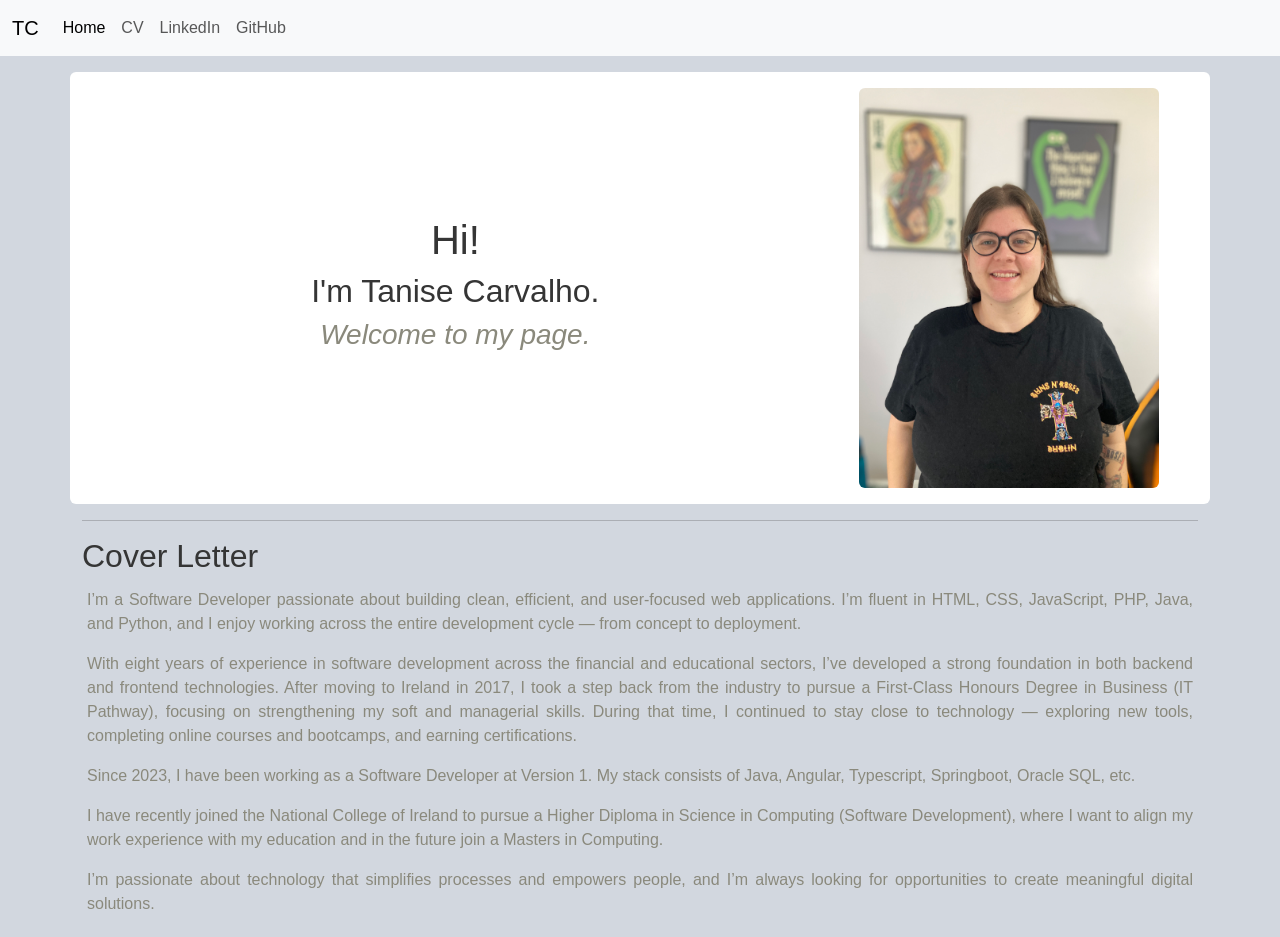
<file: index.html>
<!DOCTYPE html>
<html lang="en">
    <head>
        <meta charset="UTF-8">
        <meta name="viewport" content="width=device-width, initial-scale=1">
        <title>Tanise Carvalho - Cover Letter</title>
        <link href="https://cdn.jsdelivr.net/npm/bootstrap@5.3.8/dist/css/bootstrap.min.css" rel="stylesheet" integrity="sha384-sRIl4kxILFvY47J16cr9ZwB07vP4J8+LH7qKQnuqkuIAvNWLzeN8tE5YBujZqJLB" crossorigin="anonymous">
        <script src="https://cdn.jsdelivr.net/npm/bootstrap@5.3.8/dist/js/bootstrap.bundle.min.js" integrity="sha384-FKyoEForCGlyvwx9Hj09JcYn3nv7wiPVlz7YYwJrWVcXK/BmnVDxM+D2scQbITxI" crossorigin="anonymous"></script>
        <link rel="stylesheet" href="styles/styles.css" />
    </head>
    <body>
        <header>
            <!-- Nav bar -->
            <nav class="navbar navbar-expand-sm bg-body-tertiary">
                <div class="container-fluid">
                    <a class="navbar-brand" href="#">TC</a>
                    <button class="navbar-toggler" type="button" data-bs-toggle="collapse" data-bs-target="#navbarNavAltMarkup" aria-controls="navbarNavAltMarkup" aria-expanded="false" aria-label="Toggle navigation">
                    <span class="navbar-toggler-icon"></span>
                    </button>
                    <div class="collapse navbar-collapse" id="navbarNavAltMarkup">
                    <div class="navbar-nav">
                        <a class="nav-link active" aria-current="page" href="index.html">Home</a>
                        <a class="nav-link" href="cv.html">CV</a>
                        <a class="nav-link" target="_blank" href="https://www.linkedin.com/in/tanisecarvalho/">LinkedIn</a>
                        <a class="nav-link" target="_blank" href="https://github.com/tanisecarvalho">GitHub</a>
                    </div>
                    </div>
                </div>
            </nav>
        </header>
        <!-- Main content -->
        <main>
            <!-- Main header -->
            <div class="container">
                <div class="row header-main rounded">
                    <div class="col-sm-8">
                        <h1>Hi!</h1>
                        <h2>I'm Tanise Carvalho.</h2>
                        <h3 class="welcome">Welcome to my page.</h3>
                    </div>
                    <div class="col-sm-4">
                        <img class="img-fluid rounded" src="images/me.jpg" alt="Me" id="profile">
                    </div>
                </div>
                <hr>
            
                <!-- Cover letter block -->
                <div class="row">
                    <div class="col">
                        <h2 class="text-alignment">Cover Letter</h2>
                        <div class="paragraphs">
                            <p>I’m a Software Developer passionate about building clean, efficient, and user-focused web applications. I’m fluent in HTML, CSS, JavaScript, PHP, Java, and Python, and I enjoy working across the entire development cycle — from concept to deployment.</p>
                            <p>With eight years of experience in software development across the financial and educational sectors, I’ve developed a strong foundation in both backend and frontend technologies. After moving to Ireland in 2017, I took a step back from the industry to pursue a First-Class Honours Degree in Business (IT Pathway), focusing on strengthening my soft and managerial skills. During that time, I continued to stay close to technology — exploring new tools, completing online courses and bootcamps, and earning certifications.</p>
                            <p>Since 2023, I have been working as a Software Developer at Version 1. My stack consists of Java, Angular, Typescript, Springboot, Oracle SQL, etc.</p>
                            <p>I have recently joined the National College of Ireland to pursue a Higher Diploma in Science in Computing (Software Development), where I want to align my work experience with my education and in the future join a Masters in Computing.</p> 
                            <p>I’m passionate about technology that simplifies processes and empowers people, and I’m always looking for opportunities to create meaningful digital solutions.</p>
                        </div>
                    </div>
                </div>
            </div>
        </main>
    </body>
</html>
</file>
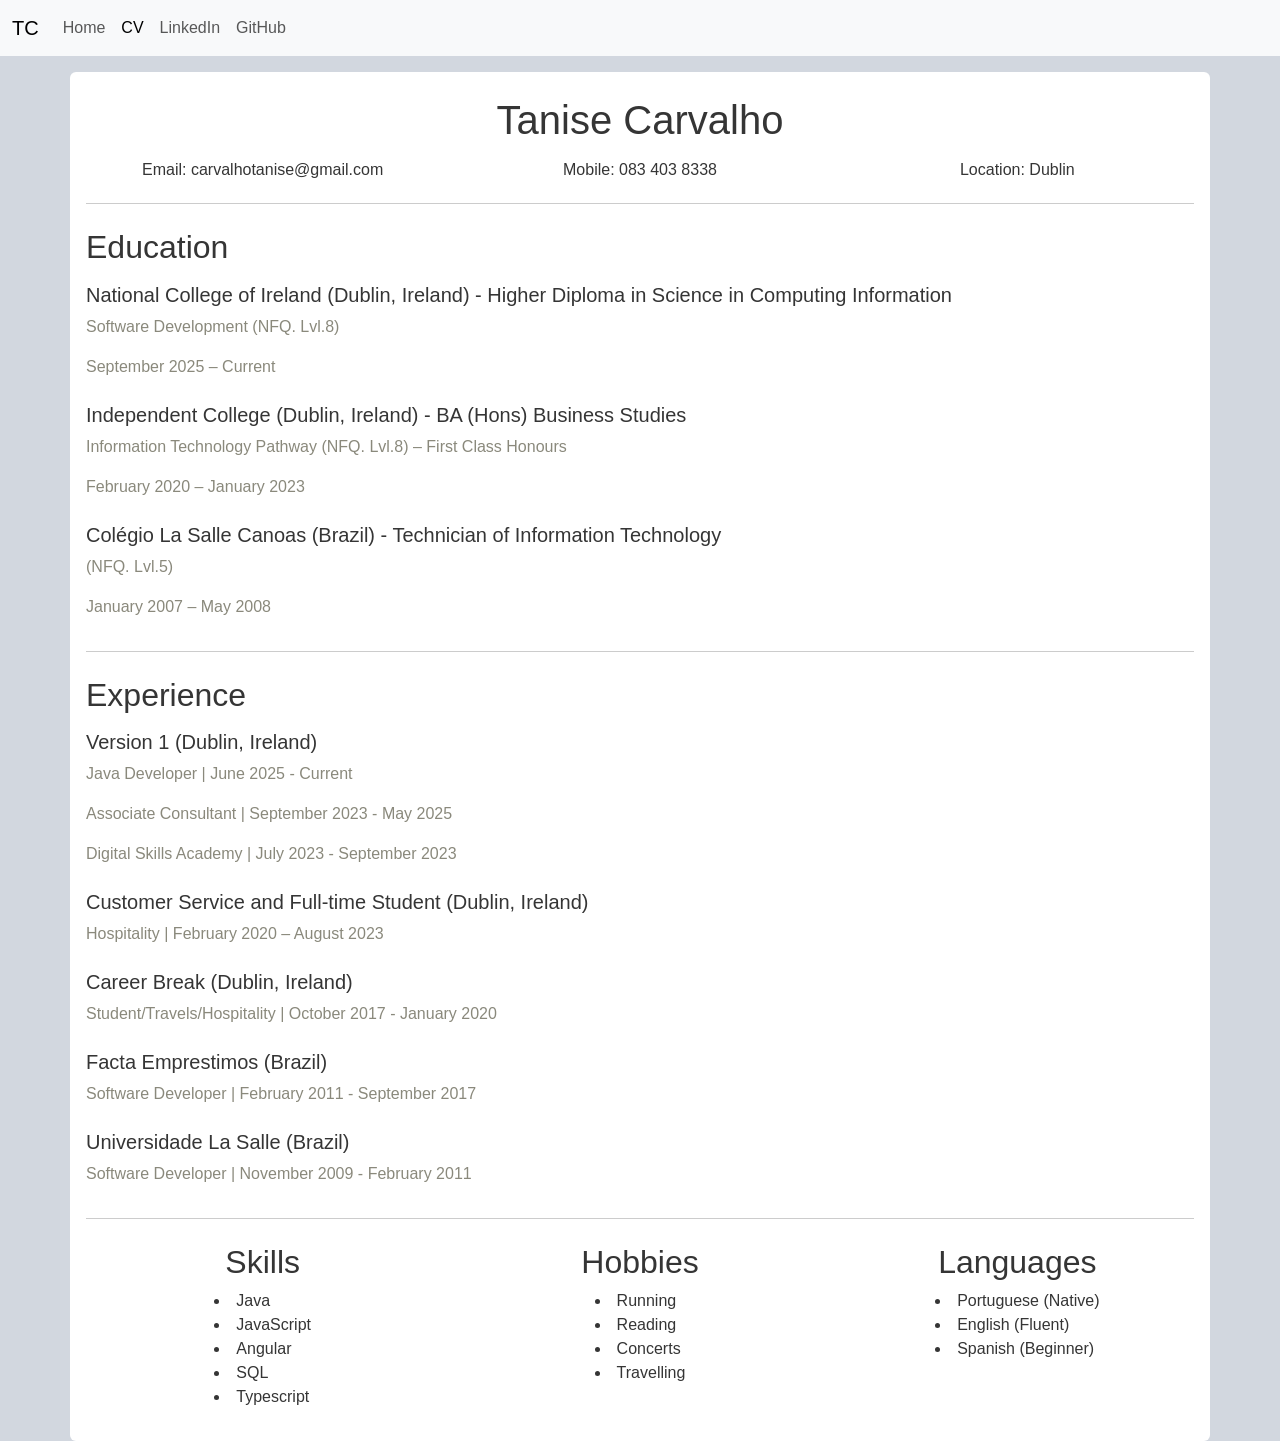
<file: cv.html>
<!DOCTYPE html>
<html lang="en">
    <head>
        <meta charset="UTF-8">
        <meta name="viewport" content="width=device-width, initial-scale=1">
        <title>Tanise Carvalho - CV</title>
        <link href="https://cdn.jsdelivr.net/npm/bootstrap@5.3.8/dist/css/bootstrap.min.css" rel="stylesheet" integrity="sha384-sRIl4kxILFvY47J16cr9ZwB07vP4J8+LH7qKQnuqkuIAvNWLzeN8tE5YBujZqJLB" crossorigin="anonymous">
        <script src="https://cdn.jsdelivr.net/npm/bootstrap@5.3.8/dist/js/bootstrap.bundle.min.js" integrity="sha384-FKyoEForCGlyvwx9Hj09JcYn3nv7wiPVlz7YYwJrWVcXK/BmnVDxM+D2scQbITxI" crossorigin="anonymous"></script>
        <link rel="stylesheet" href="styles/styles.css" />
    </head>
    <body>
        <!-- Header -->
        <header>
            <!-- Nav bar -->
            <nav class="navbar navbar-expand-sm bg-body-tertiary">
                <div class="container-fluid">
                    <a class="navbar-brand" href="#">TC</a>
                    <button class="navbar-toggler" type="button" data-bs-toggle="collapse" data-bs-target="#navbarNavAltMarkup" aria-controls="navbarNavAltMarkup" aria-expanded="false" aria-label="Toggle navigation">
                    <span class="navbar-toggler-icon"></span>
                    </button>
                    <div class="collapse navbar-collapse" id="navbarNavAltMarkup">
                    <div class="navbar-nav">
                        <a class="nav-link" href="index.html">Home</a>
                        <a class="nav-link active" aria-current="page" href="cv.html">CV</a>
                        <a class="nav-link" target="_blank" href="https://www.linkedin.com/in/tanisecarvalho/">LinkedIn</a>
                        <a class="nav-link" target="_blank" href="https://github.com/tanisecarvalho">GitHub</a>
                    </div>
                    </div>
                </div>
            </nav>
        </header>
            <!-- Main content -->
        <main>
            <div class="container header-main rounded">
                <!-- Info block -->
                <div class="row mt-2">
                    <div class="col">
                        <h1>Tanise Carvalho</h1>
                    </div>
                </div>
                <div class="row mt-2">
                    <div class="col-md-4">
                        <h6>Email: carvalhotanise@gmail.com</h6>
                    </div>
                    <div class="col-md-4">
                        <h6>Mobile: 083 403 8338</h6>
                    </div>
                    <div class="col-md-4">
                        <h6>Location: Dublin</h6>
                    </div>
                </div>
                <hr />

                <!-- Education block -->
                <div class="row text-alignment">
                    <div class="col-12 mt-2">
                        <h2>Education</h2>
                    </div>
                    <div class="col-12 mt-2">
                        <h5>National College of Ireland (Dublin, Ireland) - Higher Diploma in Science in Computing Information</h5>
                        <p>Software Development (NFQ. Lvl.8)</p>
                        <p>September 2025 – Current</p>
                    </div>
                    <div class="col-12 mt-2">
                        <h5>Independent College (Dublin, Ireland) - BA (Hons) Business Studies</h5>
                        <p>Information Technology Pathway (NFQ. Lvl.8) – First Class Honours</p>
                        <p>February 2020 – January 2023</p>
                    </div>
                    <div class="col-12 mt-2">
                        <h5>Colégio La Salle Canoas (Brazil) - Technician of Information Technology</h5>
                        <p>(NFQ. Lvl.5)</p>
                        <p>January 2007 – May 2008</p>
                    </div>
                </div>
                <hr />

                <!-- Experience block -->
                <div class="row text-alignment">
                    <div class="col-12 mt-2">
                        <h2>Experience</h2>
                    </div>
                    <div class="col-12 mt-2">
                        <h5>Version 1 (Dublin, Ireland)</h5>
                        <p>Java Developer | June 2025 - Current</p>
                        <p>Associate Consultant | September 2023 - May 2025</p>
                        <p>Digital Skills Academy | July 2023 - September 2023</p>
                    </div>
                    <div class="col-12 mt-2">
                        <h5>Customer Service and Full-time Student (Dublin, Ireland)</h5>
                        <p>Hospitality | February 2020 – August 2023</p>
                    </div>
                    <div class="col-12 mt-2">
                        <h5>Career Break (Dublin, Ireland)</h5>
                        <p>Student/Travels/Hospitality | October 2017 - January 2020</p>
                    </div>
                    <div class="col-12 mt-2">
                        <h5>Facta Emprestimos (Brazil)</h5>
                        <p>Software Developer | February 2011 - September 2017</p>
                    </div>
                    <div class="col-12 mt-2">
                        <h5>Universidade La Salle (Brazil)</h5>
                        <p>Software Developer | November 2009 - February 2011</p>
                    </div>
                </div>
                <hr />
                
                <!-- Extras block with additional details -->
                <div class="row">
                    <div class="col-md-4 mt-2">
                        <h2>Skills</h2>
                        <div class="content-extras">
                            <ul>
                                <li>Java</li>
                                <li>JavaScript</li>
                                <li>Angular</li>
                                <li>SQL</li>
                                <li>Typescript</li>
                            </ul>
                        </div>
                        
                    </div>
                    <div class="col-md-4 mt-2">
                        <h2>Hobbies</h2>
                        <div class="content-extras">
                            <ul>
                                <li>Running</li>
                                <li>Reading</li>
                                <li>Concerts</li>
                                <li>Travelling</li>
                            </ul>
                        </div>
                    </div>
                    <div class="col-md-4 mt-2">
                        <h2>Languages</h2>
                        <div class="content-extras">
                            <ul>
                                <li>Portuguese (Native)</li>
                                <li>English (Fluent)</li>
                                <li>Spanish (Beginner)</li>
                            </ul>
                        </div>
                    </div>
                </div>
            </div>
        </main>
    </body>
</html>
</file>
<file: styles/styles.css>
body {
    background-color: #D2D7DF;
    font-family: Arial, Helvetica, sans-serif;
    text-align: center;
    margin: 0;
    color: #353535;
    line-height: 1.5;
}

p {
    color: #8A897C;
}

ul {
    padding: 0;
    list-style-position: inside;
    text-align: justify;
}

hr {
    color: #353535;
}

.header-main {
    align-content: center;
    align-items: center;
    background:#fff;
    margin-top: 1rem;
    padding: 1rem;
}

.welcome {
    font-style: italic;
    color: #8A897C;
}

.text-alignment {
    text-align: start;
}

.content-extras {
    display: flex;
    justify-content: space-evenly;
    gap: 12px;
    align-items: flex-start;
}

#profile {
    width: 300px;
}

.paragraphs {
    padding: 5px;
    text-align: justify;
}

@media (max-width: 575.98px) {

    #profile {
        width: 200px;
    }

    .text-alignment {
        text-align: center;
    }
}
</file>
